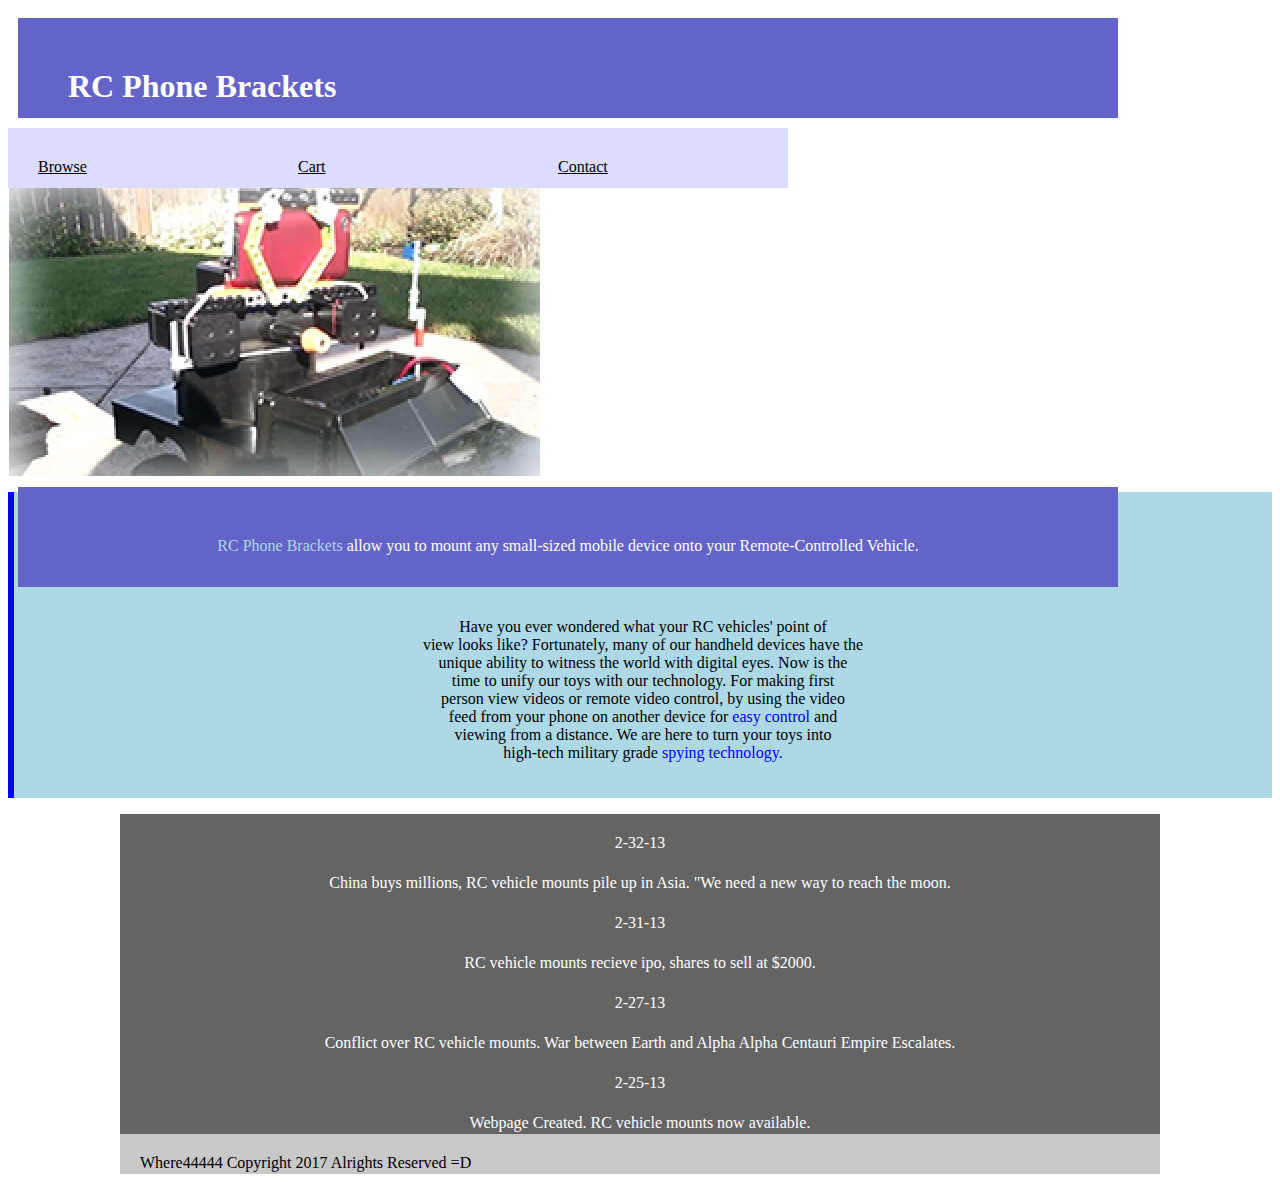
<file: web/week03/index.html>
<!DOCTYPE html>
<html>
   <head>
       <title>Business Page</title>
   </head>
   <link rel="stylesheet" type="text/css" href="styles.css">
   <style>
   <!-- INLINE STYLES HERE -->
   <!-- INLINE STYLES HERE -->
   <!-- INLINE STYLES HERE -->

.Title {
    float: left;
    width: 1000px;
    height: 0px;
    margin: 10px;
    border: 50px solid rgb(100,100,200);
    color: white;
    font-family: "Calibri", Times, serif;
}
.Content {
    float: left;
    width: 1000px;
    height: 0px;
    margin: 10px;
    border: 50px solid rgb(100,100,200);
    color: white;
    font-family: "Calibri", Times, serif;
    text-align: center;
}
.Info {
    border-left: 6px solid blue;
    background-color: lightblue;
    color: black;
    font-family: "Calibri", Times, serif;
    text-align: center;
}
.News {
    display: block;
    margin: auto;
    width: 1000px;
    height: 0px;
    border: 20px solid rgb(100,100,100);
    color: white;
    font-family: "Calibri", Times, serif;
    text-align: center;
}
.img {
    display: block;
    margin: 1px;
}

</style>
   <body>
      <h1>RC Phone Brackets</h1>
      <a class=Link href="purchase.php">Browse</a>
      <a class=Link href="cart.html">Cart</a>
      <a class=Link href="contact.html">Contact</a>

      <img class=img src="RCPhoneBrackets.jpg" alt="RC Phone Bracket" height="288" width="531">
      <p class=Content><span style="color:lightblue">RC Phone Brackets</span> allow you to mount any small-sized
      	 mobile device onto your Remote-Controlled Vehicle.</p>
      <p class=Info><br><br><br><br><br><br><br>Have you ever wondered what your RC         vehicles' point of<br> view looks like? Fortunately, many of our handheld
      devices have the<br>unique ability to witness the world with digital eyes. Now        is the<br>time to unify our toys with our technology. For making first<br>
      person view videos or remote video control, by using the video <br>
      feed from your phone on another device for <span style="color:blue">easy
      control</span> and <br> viewing from a distance. We are here to turn your toys
      into <br>high-tech military grade <span style="color:blue">spying
      technology.</span><br><br><br></p>
      <p class=News>2-32-13</p>
      <p class=News>China buys millions, RC vehicle mounts pile up in Asia.
      "We need a new way to reach the moon.</p>
      <p class=News>2-31-13</p>
      <p class=News>RC vehicle mounts recieve ipo, shares to sell at $2000.</p>
      <p class=News>2-27-13</p>
      <p class=News>Conflict over RC vehicle mounts. War between Earth and Alpha
      Alpha Centauri Empire Escalates.</p>
      <p class=News>2-25-13</p>
      <p class=News>Webpage Created. RC vehicle mounts now available.</p>
      <p class=BottomBar>Where44444 Copyright 2017 Alrights Reserved =D</p>
   </body>
</html>
</file>
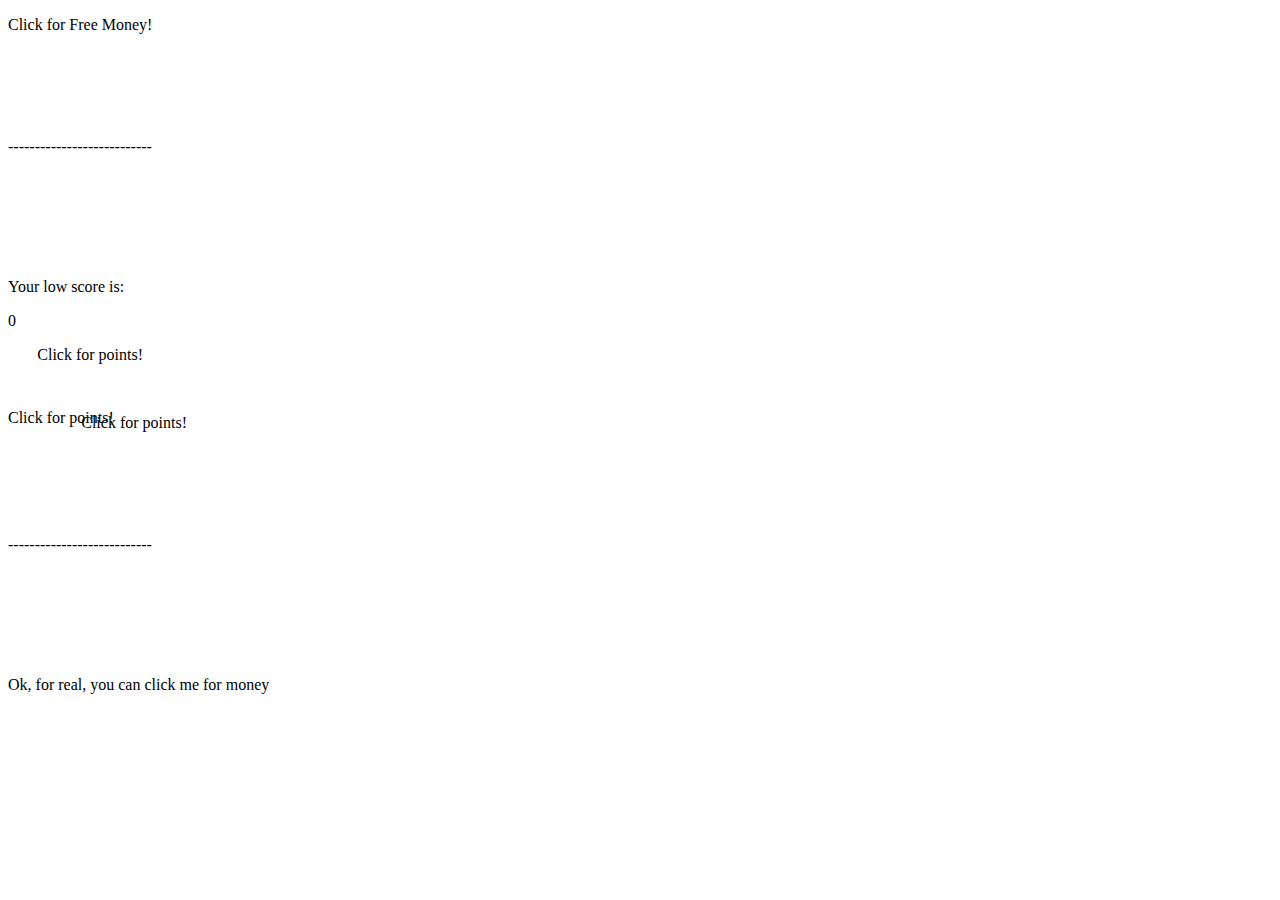
<file: web/freemoney.html>
<!DOCTYPE html>
<html>
<head>
<script src="https://ajax.googleapis.com/ajax/libs/jquery/3.2.0/jquery.min.js"></script>
<script>
//My code is using jQuery, it's mainly capturing the animations you can easily do with text
//You can put all the code in this <script> section here, then it accesses the elements in your HTML body.
//I used a few functions that are activated whenever the users clicks or moves their mouse over some text.
//You can move elements around, make them fade in or out, even have them cycle through different colors
//if you have the right plug-in.
var score = 0;
$(document).ready(function(){
$("#lol").hide();
    $("#dis").mouseenter(function(){
        $(this).fadeOut("fast");
        $("#lol").fadeIn("fast");
    });
    $("#money").mouseenter(function(){
        $(this).animate({left: '+=500px'});
    });

    $("#game1").click(function(){
        $(this).hide();
        score+= 1000;
        document.getElementById("score").innerHTML = score;
    });
        $("#game2").click(function(){
        $(this).hide();
        score += 50000;
        document.getElementById("score").innerHTML = score;
    });
        $("#game3").click(function(){
        $(this).hide();
        score += 5000;
        document.getElementById("score").innerHTML = score;
    });

function anim1(){
        if (Math.random() < 0.2)
        {
          $("#game1").show();
        }
        $("#game1").animate({left: '+=200px'}).
        animate({left: '-=200px'}, function(){
        anim1();
        })
        }
function anim2(){
        if (Math.random() < 0.3)
        {
          $("#game2").show();
        }
        $("#game2").animate({top: '+=200px'}).
        animate({top: '-=200px'}, function(){
        anim2();
        })
        }
function anim3(){
        if (Math.random() < 0.4)
        {
          $("#game3").show();
        }
        $("#game3").animate({left: '+=500px'}).
        animate({left: '-=500px'}, function(){
        anim3();
        })
        }

anim1();
anim2();
anim3();
});
</script>
</head>
<body>

<p id="money" style="position:relative;">Click for Free Money!</p>
<br><br><br><br><p>---------------------------</p><br><br><br><br><br>
<p>Your low score is: <div id="score">0</div></p>
<p id="game1" class="game" style="position:relative;">Click for points!</p>
<p id="game2" class="game" style="position:relative;">Click for points!</p>
<p id="game3" class="game" style="position:relative;">Click for points!</p>
<br><br><br><br><p>---------------------------</p><br><br><br><br><br>
<p id="dis">Ok, for real, you can click me for money</p>
<p id="lol">lol</p>
</body>
</html>
</file>
<file: web/week03/styles.css>
h1 {
    float: left;
    width: 1000px;
    height: 0px;
    margin: 10px;
    border: 50px solid rgb(100,100,200);
    color: white;
    font-family: "Calibri", Times, serif;
}
.BottomBar {
    display: block;
    margin: auto;
    width: 1000px;
    height: 0px;
    border: 20px solid rgb(200,200,200);
    color: black;
    font-family: "Agency FB", Times, serif;
}
.BottomBar2 {
    display: block;
    margin: auto;
    width: 1000px;
    height: 50px;
    border: 10px solid rgb(100,100,100);
    background-color: rgb(100,100,100);
    color: black;
    font-family: "Aparajita", Times, serif;
}
.BottomBar3 {
    display: block;
    margin: auto;
    width: 1000px;
    height: 0px;
    border: 20px solid rgb(200,20,200);
    color: white;
    font-family: "David", Times, serif;
}
.SearchBar {
    float: left;
    width: 500px;
    height: 0px;
    border: 40px solid rgb(220,220,255);
    color: black;
    font-family: "Arial", Times, serif;
}
.Link {
    float: left;
    width: 200px;
    height: 0px;
    border: 30px solid rgb(220,220,255);
    color: black;
    font-family: "Candara", Times, serif;
}
.Info2 {
    float: right;
    width: 600px;
    height: 0px;
    border: 30px solid rgb(220,220,255);
    color: black;
    font-family: "Aharoni", Times, serif;
    font-size: 20px;
}
.Info3 {
    float: right;
    width: 700px;
    height: 0px;
    border: 40px solid rgb(220,100,100);
    color: black;
    font-family: "Century", Times, serif;
    font-size: 15px;
}
#Form1 {
    display: block;
    margin: auto;
    width: 450px;
    height: 700px;
    border: 10px solid rgb(136,113,200);
    background-color: rgb(136,113,200);
    color: black;
    font-family: "Californian FB", Times, serif;
    font-size: 17px;
}
#Form2 {
    display: block;
    margin: auto;
    width: 250px;
    height: 280px;
    border: 10px solid rgb(20,200,20);
    background-color: rgb(20,200,20);
    color: black;
    font-family: "Berlin Sans FB", Times, serif;
}
#Form3 {
    display: block;
    margin: auto;
    width: 450px;
    height: 1150px;
    border: 10px solid rgb(150,200,200);
    background-color: rgb(150,200,200);
    color: black;
    font-family: "Californian FB", Times, serif;
    font-size: 17px;
}
</file>
